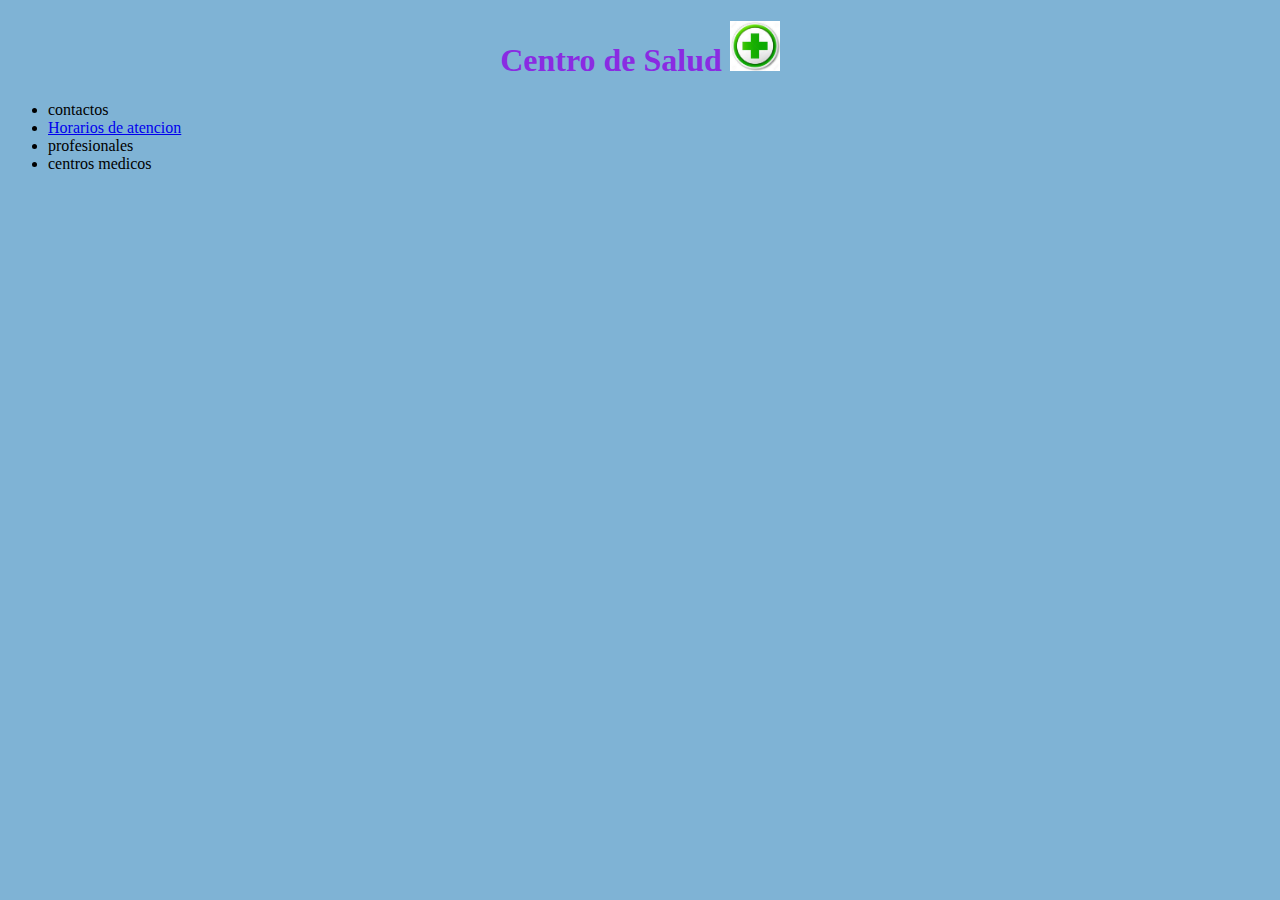
<file: index.html>
<!DOCTYPE html>
<html lang="en">
<head>
    <meta charset="UTF-8">
    <meta http-equiv="X-UA-Compatible" content="IE=edge">
    <meta name="viewport" content="width=device-width, initial-scale=1.0">
    <title>index</title>
    <h1 style="color: blueviolet;" align="center">Centro de Salud  <img src="cruz.jpg" width="50" alt="50"><u><strong></strong></u></h1>
    
</head>
<body bgcolor="#7fb3d5">

    <nav>
        <ul>
            <li>contactos</li>
            <li><a href="tablahorarios.html" target="_blank">Horarios de atencion</a></li>
            <li>profesionales</li>
            <li>centros medicos</li>
        </ul>
    </nav>
    
</body>
</html>
</file>
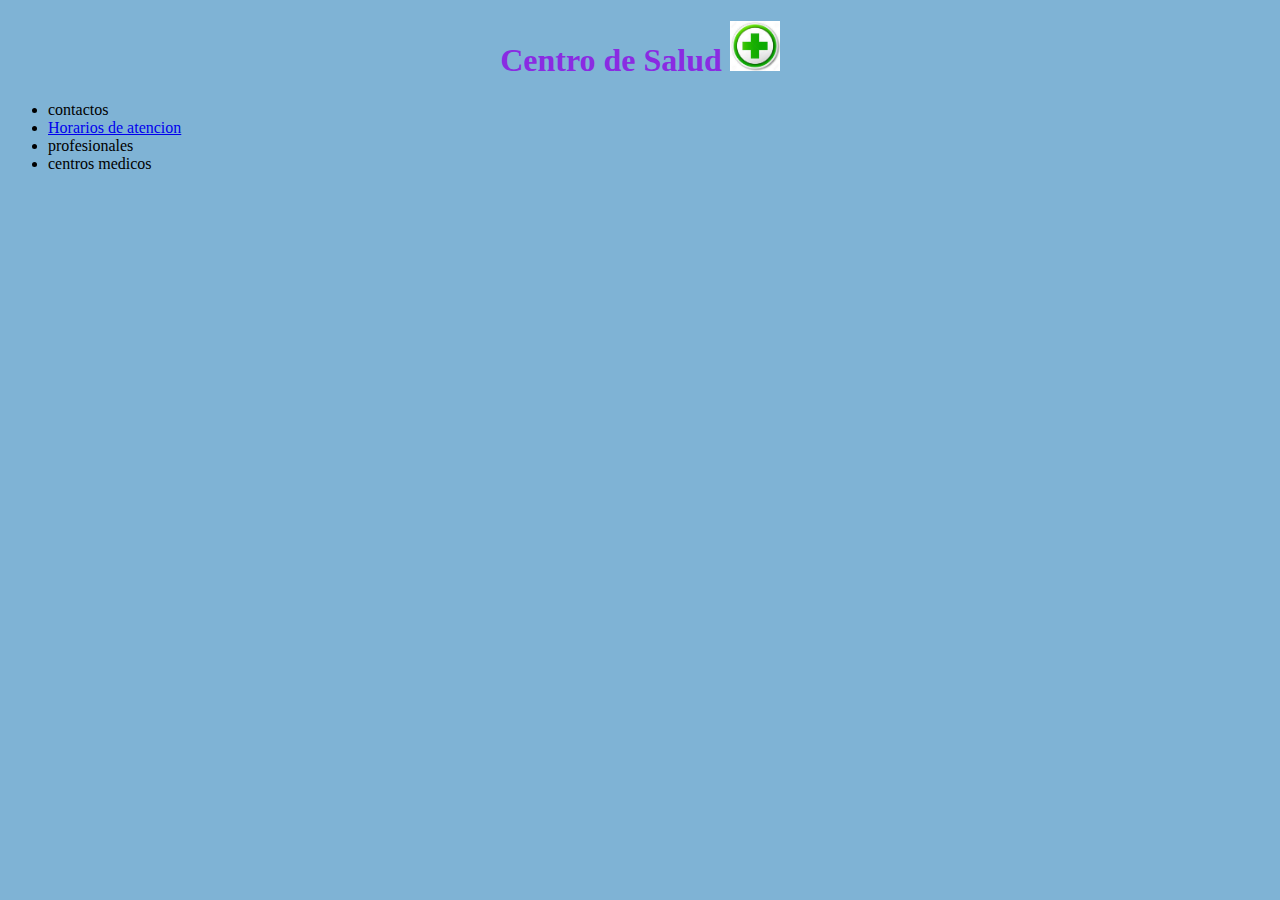
<file: clase2.html>
<!DOCTYPE html>
<html lang="en">
<head>
    <meta charset="UTF-8">
    <meta http-equiv="X-UA-Compatible" content="IE=edge">
    <meta name="viewport" content="width=device-width, initial-scale=1.0">
    <title>clase 2</title>
    <h1 style="color: blueviolet;" align="center">Centro de Salud  <img src="cruz.jpg" width="50" alt="50"><u><strong></strong></u></h1>
    
</head>
<body bgcolor="#7fb3d5">

    <nav>
        <ul>
            <li>contactos</li>
            <li><a href="tablahorarios.html" target="_blank">Horarios de atencion</a></li>
            <li>profesionales</li>
            <li>centros medicos</li>
        </ul>
    </nav>
    
</body>
</html>
</file>
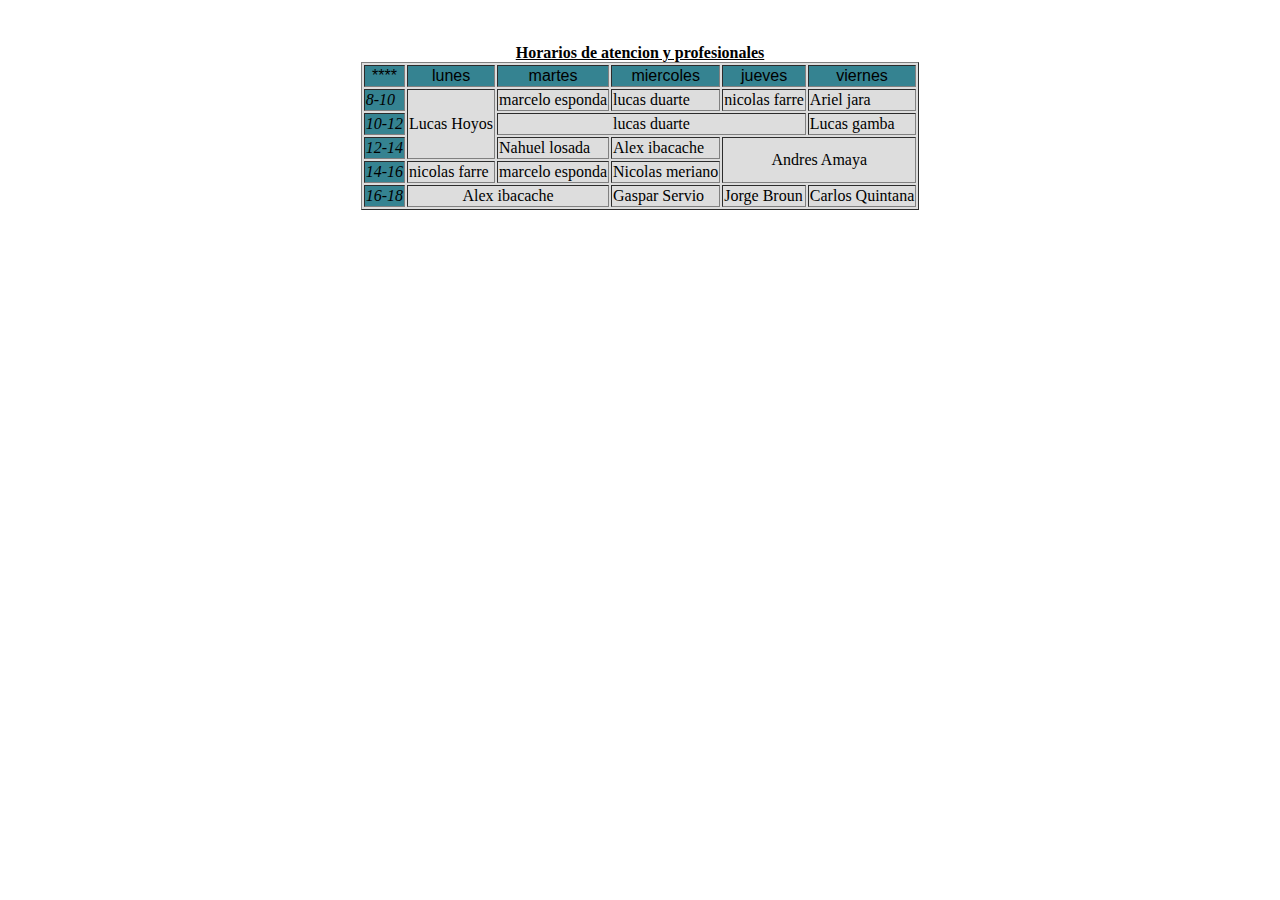
<file: tablahorarios.html>
<!DOCTYPE html>
<html lang="en">
<head>
    <meta charset="UTF-8">
    <meta http-equiv="X-UA-Compatible" content="IE=edge">
    <meta name="viewport" content="width=device-width, initial-scale=1.0">
    <title>Document</title>
    <link rel="stylesheet" href="Untitled-1.css">
</head>
<body>
    <table align="center" border="1" bgcolor="dddddd">
        <br>
        <caption><u><b>Horarios de atencion y profesionales</b></u></caption>
        <br>
        <tr>
            <th>****</th>
            <th>lunes</th>
            <th>martes</th>
            <th>miercoles</th>
            <th>jueves</th>
            <th>viernes</th>
         
        </tr>
        <tr>
            <td class="horarios">8-10</td>
            <td rowspan="3" align="center">Lucas Hoyos</td>
            <td>marcelo esponda</td>
            <td>lucas duarte</td>
            <td>nicolas farre</td>
            <td>Ariel jara</td>
        </tr>
        <tr>
            <td class="horarios">10-12</td>
            <td colspan="3" align="center">lucas duarte</td>
            <td>Lucas gamba</td>
        </tr>
        <tr>
            <td class="horarios">12-14</td>
            <td>Nahuel losada</td>
            <td>Alex ibacache</td>
            <td colspan="2"; rowspan="2" align="center">Andres Amaya</td>
        </tr>
        <tr>
            <td class="horarios">14-16</td>
            <td>nicolas farre</td>
            <td>marcelo esponda</td>
            <td>Nicolas meriano</td>
        </tr>
        <tr>
            <td class="horarios">16-18</td>
            <td colspan="2" align="center">Alex ibacache</td>
            <td>Gaspar Servio</td>
            <td>Jorge Broun</td>
            <td>Carlos Quintana</td>
        </tr>
    </table>
</body>
</html>
</file>
<file: Untitled-1.css>
.horarios{
    font-style: italic;
    background-color: #358391;
}
/* aqui se le dio color de fondo para dias y horarios
ademas de definir el tipo de letra */
th{
     background-color: #358391;
     font-family: Impact, Haettenschweiler, 'Arial Narrow Bold', sans-serif;
     font-weight: 400;
}
</file>
